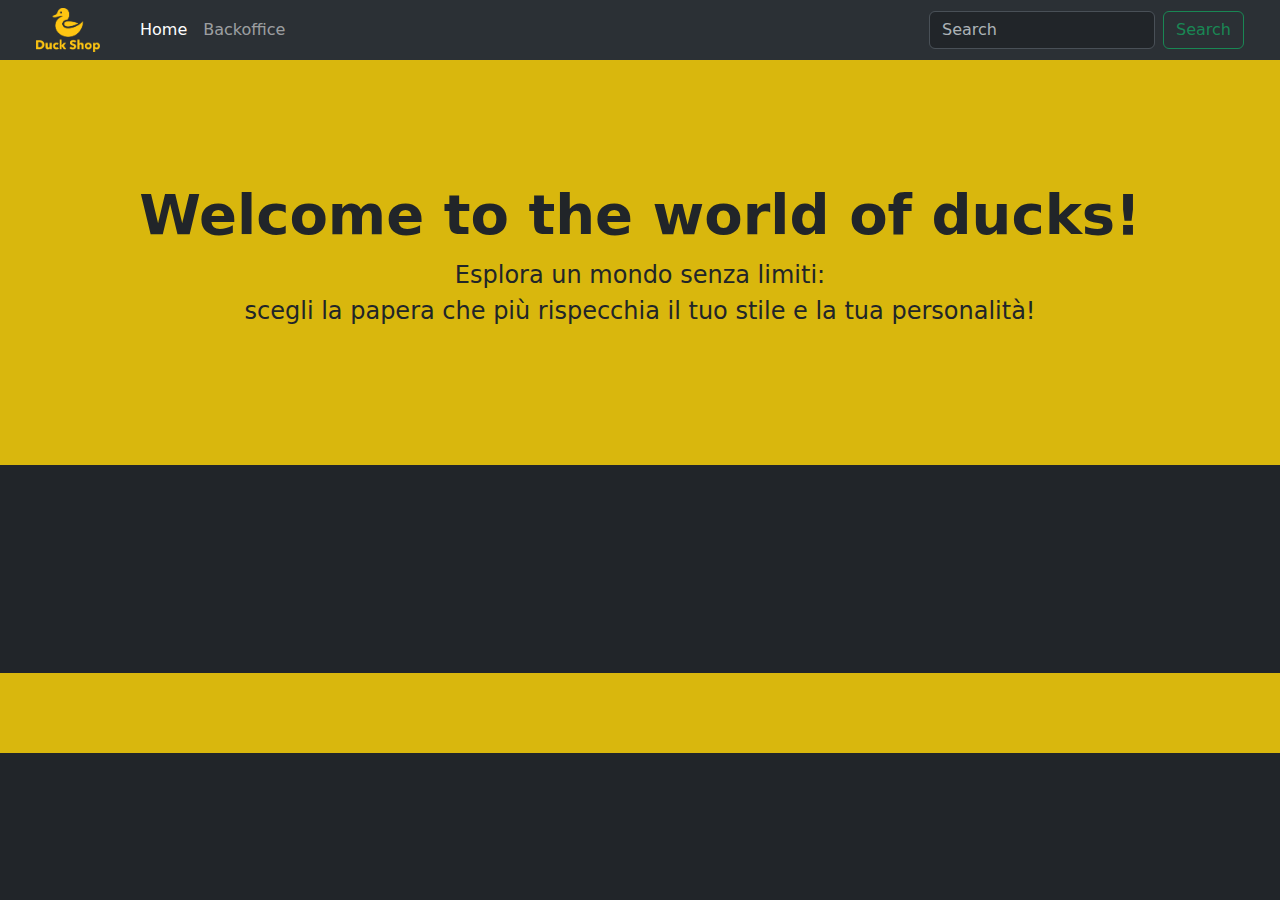
<file: index.html>
<!DOCTYPE html>
<html lang="en">

<head>
    <meta charset="UTF-8">
    <meta name="viewport" content="width=device-width, initial-scale=1.0">
    <title>DuckShop</title>
    <link rel="stylesheet" href="https://cdn.jsdelivr.net/npm/bootstrap@5.3.3/dist/css/bootstrap.min.css">
    <link rel="stylesheet" href="custom.css">
</head>

<body data-bs-theme="dark">
    <!-- Nav area -->
    <nav class="navbar navbar-expand-lg bg-body-tertiary px-4" data-bs-theme="dark">
        <div class="container-fluid">
            <img class="imgLogo" src="assets/duckshop_logo.png" alt="duck-shop-logo">
            <button class="navbar-toggler" type="button" data-bs-toggle="collapse"
                data-bs-target="#navbarSupportedContent" aria-controls="navbarSupportedContent" aria-expanded="false"
                aria-label="Toggle navigation">
                <span class="navbar-toggler-icon"></span>
            </button>
            <div class="collapse navbar-collapse" id="navbarSupportedContent">
                <ul class="navbar-nav me-auto mb-2 mb-lg-0">
                    <li class="nav-item">
                        <a class="nav-link active" aria-current="page" href="/index.html">Home</a>
                    </li>
                    <li class="nav-item">
                        <a class="nav-link" href="/backoffice.html">Backoffice</a>
                    </li>
                </ul>
                <form class="d-flex" role="search">
                    <input class="form-control me-2" id="searchInput" onkeyup="search()" type="search" placeholder="Search" aria-label="Search">
                    <button class="btn btn-outline-success" type="submit">Search</button>
                </form>
            </div>
        </div>
    </nav>

    <main>
        <!-- Jumbotron area -->
        <section id="jumbotron" class="container-fluid p-0 d-flex align-items-center justify-content-center mb-5">
            <div class="row text-center m-0  pb-0">
                <div class="textJumb col-12 text-dark">
                    <h1 class="display-4 fw-bold">Welcome to the world of ducks!</h1>
                    <p class="lead">Esplora un mondo senza limiti: <br>scegli la papera che più rispecchia il tuo stile
                        e la tua personalità! </p>
                </div>
            </div>
        </section>

        <!-- DuckBox area -->
        <section id="duckArea" class="container">
            <div id="resultsDuck" class="row gap-3 justify-content-center">

            </div>
        </section>


    </main>

    <footer>
        <div id="footer">

        </div>
    </footer>





    <script src="https://cdn.jsdelivr.net/npm/@popperjs/core@2.11.8/dist/umd/popper.min.js"
        integrity="sha384-I7E8VVD/ismYTF4hNIPjVp/Zjvgyol6VFvRkX/vR+Vc4jQkC+hVqc2pM8ODewa9r"
        crossorigin="anonymous"></script>
    <script src="https://cdn.jsdelivr.net/npm/bootstrap@5.3.3/dist/js/bootstrap.min.js"
        integrity="sha384-0pUGZvbkm6XF6gxjEnlmuGrJXVbNuzT9qBBavbLwCsOGabYfZo0T0to5eqruptLy"
        crossorigin="anonymous"></script>
    <script src="index.js"></script>
</body>

</html>
</file>
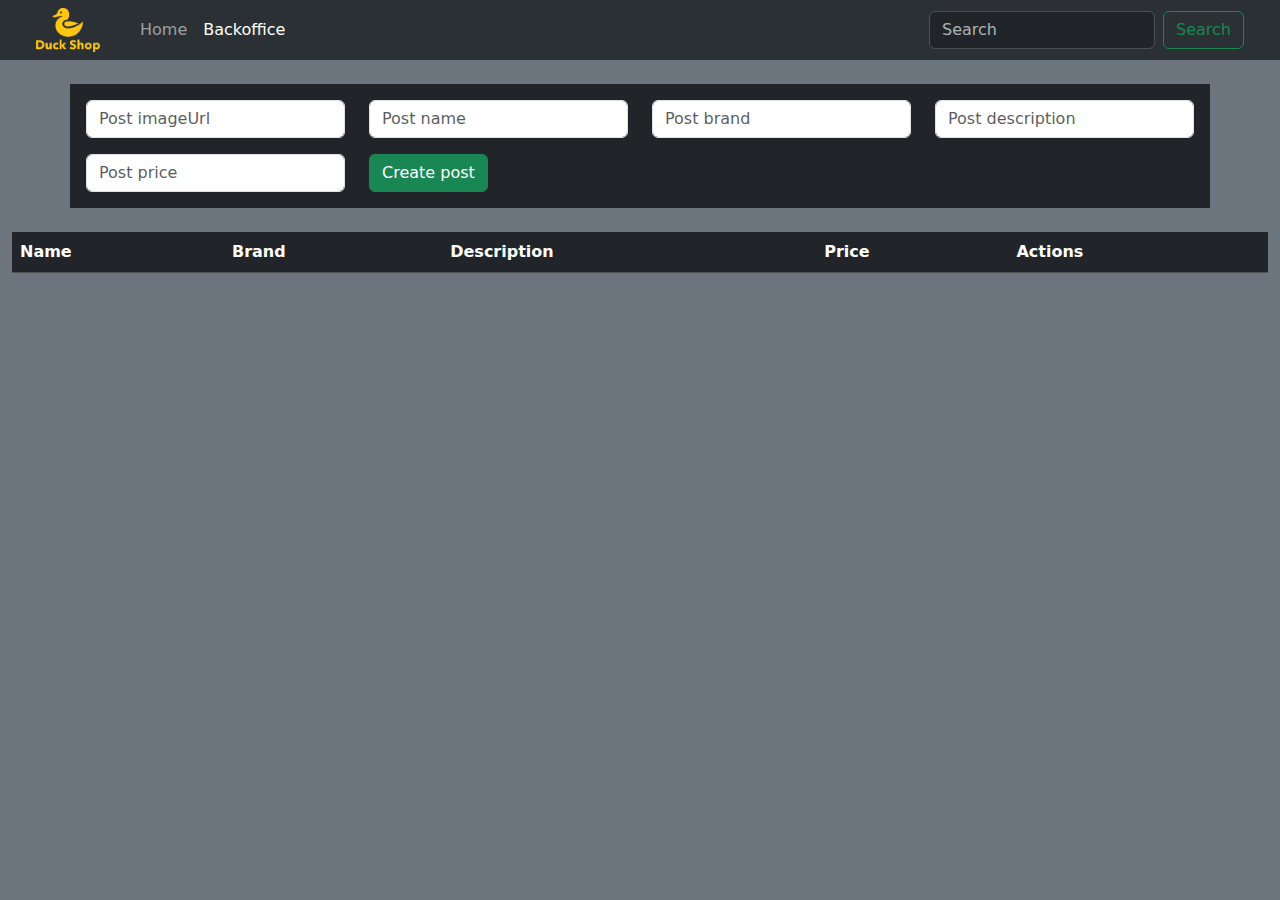
<file: backoffice.html>
<!DOCTYPE html>
<html lang="en">

<head>
    <meta charset="UTF-8">
    <meta name="viewport" content="width=device-width, initial-scale=1.0">
    <title>DuckShop</title>
    <link rel="stylesheet" href="https://cdn.jsdelivr.net/npm/bootstrap@5.3.3/dist/css/bootstrap.min.css">
    <link href="https://cdn.jsdelivr.net/npm/bootstrap-icons/font/bootstrap-icons.css" rel="stylesheet">
    
    <link rel="stylesheet" href="custom.css">
</head>

<body class="bg-secondary">
    <!-- Nav area -->
    <nav class="navbar navbar-expand-lg bg-body-tertiary px-4" data-bs-theme="dark">
        <div class="container-fluid">
            <img class="imgLogo" src="assets/duckshop_logo.png" alt="duck-shop-logo">
            <button class="navbar-toggler" type="button" data-bs-toggle="collapse"
                data-bs-target="#navbarSupportedContent" aria-controls="navbarSupportedContent" aria-expanded="false"
                aria-label="Toggle navigation">
                <span class="navbar-toggler-icon"></span>
            </button>
            <div class="collapse navbar-collapse" id="navbarSupportedContent">
                <ul class="navbar-nav me-auto mb-2 mb-lg-0">
                    <li class="nav-item">
                        <a class="nav-link" aria-current="page" href="/index.html">Home</a>
                    </li>
                    <li class="nav-item">
                        <a class="nav-link active" href="/backoffice.html">Backoffice</a>
                    </li>
                </ul>
                <form class="d-flex" role="search">
                    <input class="form-control me-2" id="searchInput" type="search" placeholder="Search" aria-label="Search">
                    <button class="btn btn-outline-success" type="submit">Search</button>
                </form>
            </div>
        </div>
    </nav>

    <main>
        <!-- Search area -->
        <div class="alert alert-warning d-none" role="alert" id="alertMsg">
            <svg xmlns="http://www.w3.org/2000/svg" width="16" height="16" fill="currentColor" class="bi bi-exclamation-triangle-fill" viewBox="0 0 16 16">
                <path d="M8.982 1.566a1.13 1.13 0 0 0-1.96 0L.165 13.233c-.457.778.091 1.767.98 1.767h13.713c.889 0 1.438-.99.98-1.767zM8 5c.535 0 .954.462.9.995l-.35 3.507a.552.552 0 0 1-1.1 0L7.1 5.995A.905.905 0 0 1 8 5m.002 6a1 1 0 1 1 0 2 1 1 0 0 1 0-2"/>
              </svg>
            <span>Devi inserire tutti e 5 i campi obbligatori!</span>
        </div>
        <div class="container my-4 bg-dark p-3 d-flex align-items-center justify-content-center">
            <div class="row gy-3">
                <div class="col-md-3">
                    <input type="text" id="post-imageUrl" placeholder="Post imageUrl" class="form-control">
                </div>
                <div class="col-md-3">
                    <input type="text" id="post-name" placeholder="Post name" class="form-control">
                </div>
                <div class="col-md-3">
                    <input type="text" id="post-brand" placeholder="Post brand" class="form-control">
                </div>
                <div class="col-md-3">
                    <input type="text" id="post-description" placeholder="Post description" class="form-control">
                </div>
                <div class="col-md-3">
                    <input type="number" placeholder="Post price" id="post-price" class="form-control">
                </div>
                <div class="col-md-3">
                    <button class="btn btn-success btn" onclick="createPost()">Create post</button>
                </div>
            </div>
        </div>



        <!-- Table area -->
        <div class="container-fluid my-4">
            <table class="table table-striped table-dark">
                <thead>
                    <tr>
                        <th scope="col">Name</th>
                        <th scope="col">Brand</th>
                        <th scope="col">Description</th>
                        <th scope="col">Price</th>
                        <th scope="col">Actions</th>
                    </tr>
                </thead>
                <tbody id="resultsDuck">
                  
                </tbody>
            </table>
        </div>


        <!-- Modal area -->
        <div class="modal" tabindex="-1" id="confirmModal">
            <div class="modal-dialog">
              <div class="modal-content">
                <div class="modal-header">
                  <h5 class="modal-title">Richiesta di conferma</h5>
                  <button type="button" class="btn-close" data-bs-dismiss="modal" aria-label="Close"></button>
                </div>
                <div class="modal-body">
                  <p>Sicuro di voler eliminare il prodotto? </p>
                </div>
                <div class="modal-footer">
                  <button type="button" class="btn btn-secondary" data-bs-dismiss="modal">Chiudi</button>
                  <button type="button" class="btn btn-danger" id="confirmDeleteBtn">Elimina</button>
                </div>
              </div>
            </div>
          </div>
        
    </main>

   



    <script src="https://cdn.jsdelivr.net/npm/@popperjs/core@2.11.8/dist/umd/popper.min.js"
        integrity="sha384-I7E8VVD/ismYTF4hNIPjVp/Zjvgyol6VFvRkX/vR+Vc4jQkC+hVqc2pM8ODewa9r"
        crossorigin="anonymous"></script>
    <script src="https://cdn.jsdelivr.net/npm/bootstrap@5.3.3/dist/js/bootstrap.min.js"
        integrity="sha384-0pUGZvbkm6XF6gxjEnlmuGrJXVbNuzT9qBBavbLwCsOGabYfZo0T0to5eqruptLy"
        crossorigin="anonymous"></script>
        
   
    <script src="backoffice.js"></script>
    
</body>

</html>
</file>
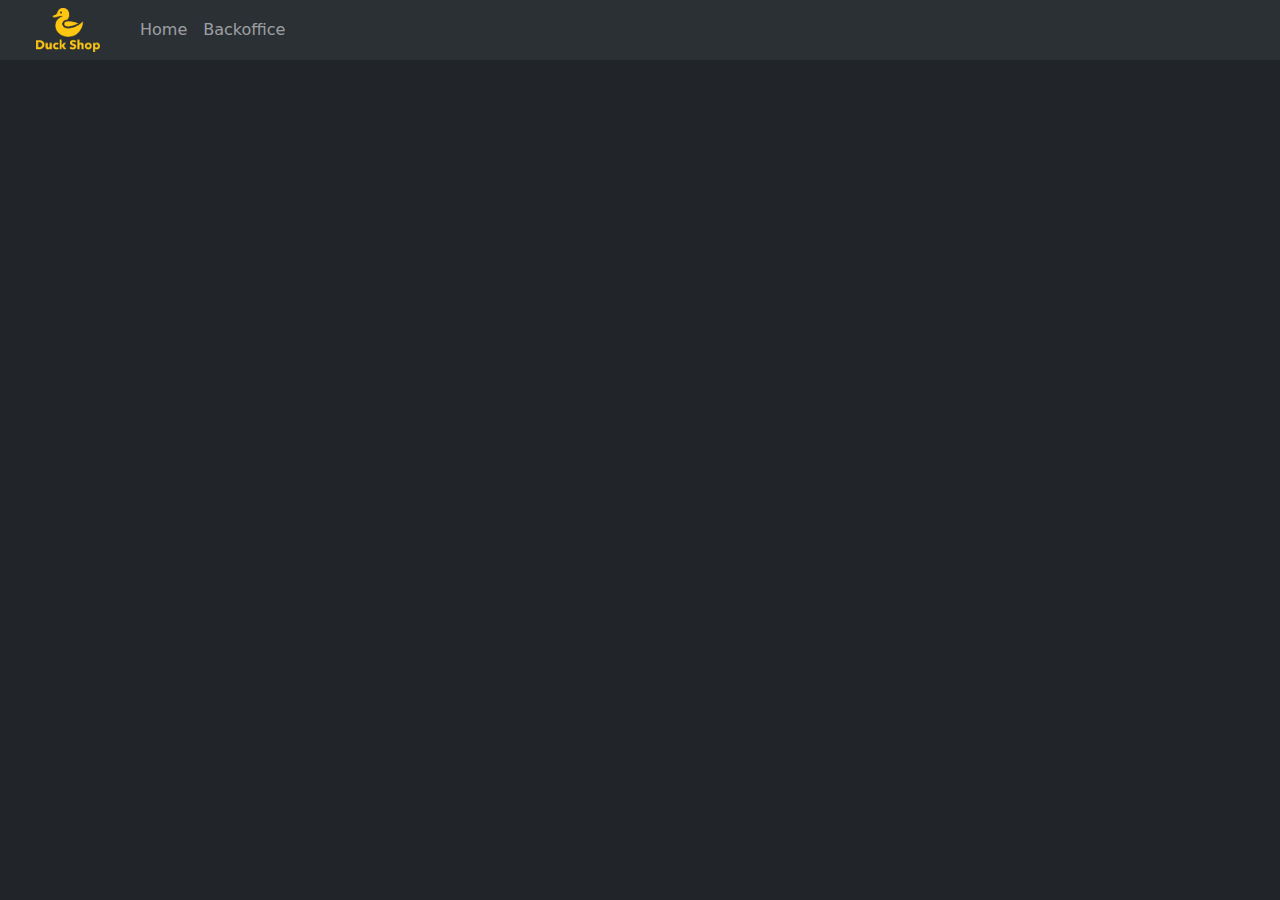
<file: detail.html>
<!DOCTYPE html>
<html lang="en">

<head>
    <meta charset="UTF-8">
    <meta name="viewport" content="width=device-width, initial-scale=1.0">
    <title>DuckShop</title>
    <link rel="stylesheet" href="https://cdn.jsdelivr.net/npm/bootstrap@5.3.3/dist/css/bootstrap.min.css">
    <link rel="stylesheet" href="customDetail.css">
</head>

<body data-bs-theme="dark">
    <!-- Nav area -->
    <nav class="navbar navbar-expand-lg bg-body-tertiary px-4" data-bs-theme="dark">
        <div class="container-fluid">
            <img class="imgLogo" src="assets/duckshop_logo.png" alt="duck-shop-logo">
            <button class="navbar-toggler" type="button" data-bs-toggle="collapse"
                data-bs-target="#navbarSupportedContent" aria-controls="navbarSupportedContent" aria-expanded="false"
                aria-label="Toggle navigation">
                <span class="navbar-toggler-icon"></span>
            </button>
            <div class="collapse navbar-collapse" id="navbarSupportedContent">
                <ul class="navbar-nav me-auto mb-2 mb-lg-0">
                    <li class="nav-item">
                        <a class="nav-link" aria-current="page" href="/index.html">Home</a>
                    </li>
                    <li class="nav-item">
                        <a class="nav-link" href="/backoffice.html">Backoffice</a>
                    </li>
                </ul>
            </div>
        </div>
    </nav>

    <main>
        <!-- DuckBox area -->
        <section id="duckDetail" class="container mt-5">
            <div id="resultDetail" class="row justify-content-center">

            </div>
        </section>


    </main>






    <script src="https://cdn.jsdelivr.net/npm/@popperjs/core@2.11.8/dist/umd/popper.min.js"
        integrity="sha384-I7E8VVD/ismYTF4hNIPjVp/Zjvgyol6VFvRkX/vR+Vc4jQkC+hVqc2pM8ODewa9r"
        crossorigin="anonymous"></script>
    <script src="https://cdn.jsdelivr.net/npm/bootstrap@5.3.3/dist/js/bootstrap.min.js"
        integrity="sha384-0pUGZvbkm6XF6gxjEnlmuGrJXVbNuzT9qBBavbLwCsOGabYfZo0T0to5eqruptLy"
        crossorigin="anonymous"></script>
    <script src="detail.js"></script>
</body>

</html>
</file>
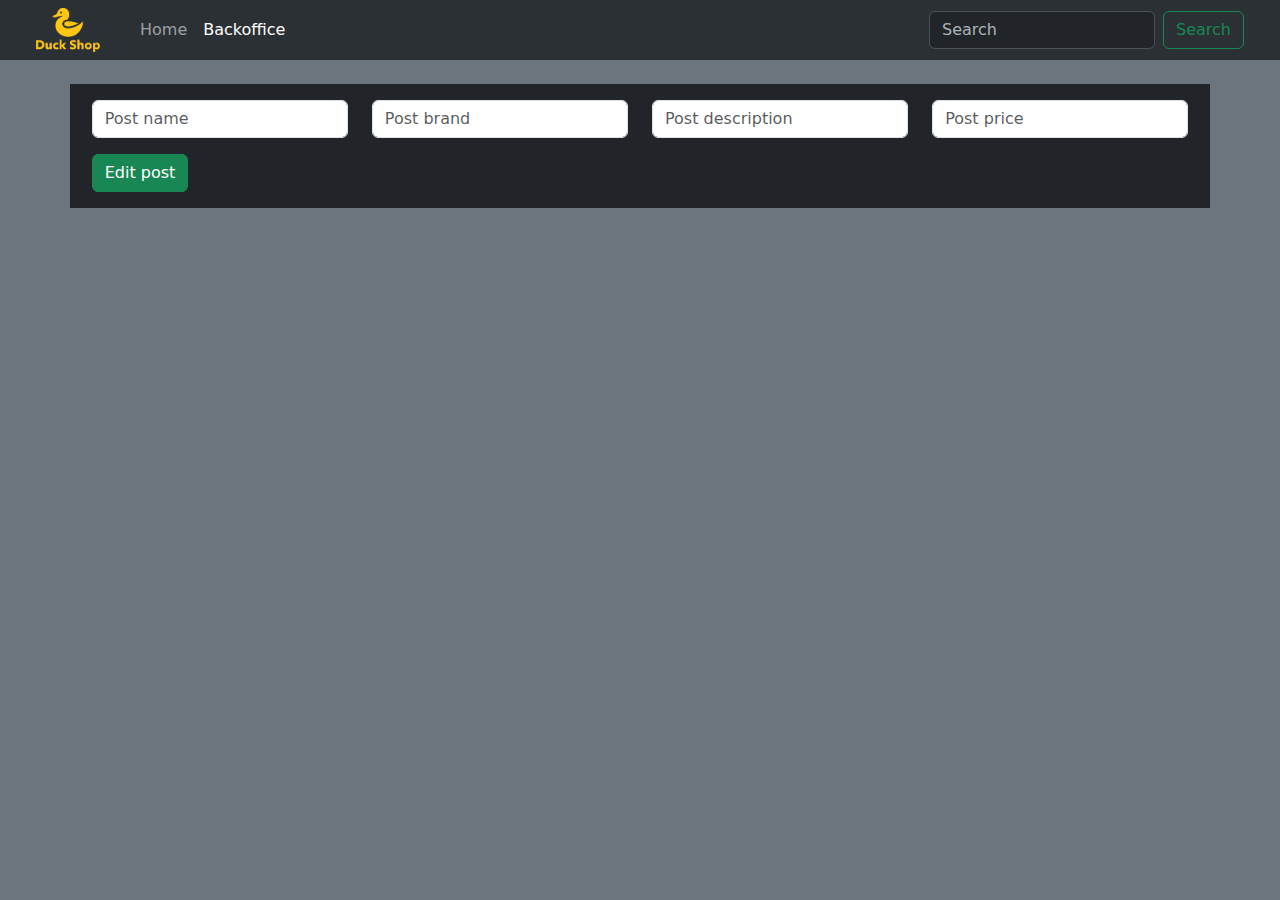
<file: editPost.html>
<!DOCTYPE html>
<html lang="en">

<head>
    <meta charset="UTF-8">
    <meta name="viewport" content="width=device-width, initial-scale=1.0">
    <title>DuckShop</title>
    <link rel="stylesheet" href="https://cdn.jsdelivr.net/npm/bootstrap@5.3.3/dist/css/bootstrap.min.css">
    <link href="https://cdn.jsdelivr.net/npm/bootstrap-icons/font/bootstrap-icons.css" rel="stylesheet">
    <link rel="stylesheet" href="custom.css">
</head>

<body class="bg-secondary">
    <!-- Nav area -->
    <nav class="navbar navbar-expand-lg bg-body-tertiary px-4" data-bs-theme="dark">
        <div class="container-fluid">
            <img class="imgLogo" src="assets/duckshop_logo.png" alt="duck-shop-logo">
            <button class="navbar-toggler" type="button" data-bs-toggle="collapse"
                data-bs-target="#navbarSupportedContent" aria-controls="navbarSupportedContent" aria-expanded="false"
                aria-label="Toggle navigation">
                <span class="navbar-toggler-icon"></span>
            </button>
            <div class="collapse navbar-collapse" id="navbarSupportedContent">
                <ul class="navbar-nav me-auto mb-2 mb-lg-0">
                    <li class="nav-item">
                        <a class="nav-link" aria-current="page" href="/index.html">Home</a>
                    </li>
                    <li class="nav-item">
                        <a class="nav-link active" href="/backoffice.html">Backoffice</a>
                    </li>
                </ul>
                <form class="d-flex" role="search">
                    <input class="form-control me-2" id="searchInput" type="search" placeholder="Search" aria-label="Search">
                    <button class="btn btn-outline-success" type="submit">Search</button>
                </form>
            </div>
        </div>
    </nav>

    <main>
        <!-- Search area -->
        <div class="alert alert-warning d-none" role="alert" id="alertMsg">
            <svg xmlns="http://www.w3.org/2000/svg" width="16" height="16" fill="currentColor" class="bi bi-exclamation-triangle-fill" viewBox="0 0 16 16">
                <path d="M8.982 1.566a1.13 1.13 0 0 0-1.96 0L.165 13.233c-.457.778.091 1.767.98 1.767h13.713c.889 0 1.438-.99.98-1.767zM8 5c.535 0 .954.462.9.995l-.35 3.507a.552.552 0 0 1-1.1 0L7.1 5.995A.905.905 0 0 1 8 5m.002 6a1 1 0 1 1 0 2 1 1 0 0 1 0-2"/>
              </svg>
            <span>Devi inserire tutti e 5 i campi obbligatori!</span>
        </div>

        <div class="alert alert-success d-none" role="alert" id="editMsg">
            <svg xmlns="http://www.w3.org/2000/svg" width="16" height="16" fill="currentColor" class="bi bi-check-circle-fill" viewBox="0 0 16 16">
                <path d="M16 8A8 8 0 1 1 0 8a8 8 0 0 1 16 0m-3.97-3.03a.75.75 0 0 0-1.08.022L7.477 9.417 5.384 7.323a.75.75 0 0 0-1.06 1.06L6.97 11.03a.75.75 0 0 0 1.079-.02l3.992-4.99a.75.75 0 0 0-.01-1.05z"/>
              </svg>
            <span>Post modificato con successo!</span>
        </div>


        <div class="container my-4 bg-dark p-3 d-flex align-items-center justify-content-center">
            <div class="row gy-3">
                <div class="col-md-3">
                    <input type="text" id="post-name" placeholder="Post name" class="form-control">
                </div>
                <div class="col-md-3">
                    <input type="text" id="post-brand" placeholder="Post brand" class="form-control">
                </div>
                <div class="col-md-3">
                    <input type="text" id="post-description" placeholder="Post description" class="form-control">
                </div>
                <div class="col-md-3">
                    <input type="number" placeholder="Post price" id="post-price" class="form-control">
                </div>
                <div class="col-md-3">
                    <button class="btn btn-success btn" onclick="editPost()">Edit post</button>
                </div>
            </div>
        </div>

    </main>





    <script src="https://cdn.jsdelivr.net/npm/@popperjs/core@2.11.8/dist/umd/popper.min.js"
        integrity="sha384-I7E8VVD/ismYTF4hNIPjVp/Zjvgyol6VFvRkX/vR+Vc4jQkC+hVqc2pM8ODewa9r"
        crossorigin="anonymous"></script>
    <script src="https://cdn.jsdelivr.net/npm/bootstrap@5.3.3/dist/js/bootstrap.min.js"
        integrity="sha384-0pUGZvbkm6XF6gxjEnlmuGrJXVbNuzT9qBBavbLwCsOGabYfZo0T0to5eqruptLy"
        crossorigin="anonymous"></script>
        
    
    <script src="editPost.js"></script>
    
</body>

</html>
</file>
<file: custom.css>
.imgLogo{
    width: 4em;
    margin-right: 2em;
}

#jumbotron{
    background-color: rgb(217, 183, 13);
    height: 45vh;
}

.textJumb p{
    font-size: 1.5em !important;
}

#duckArea{
    margin-bottom: 10em !important;
}

.card{
    padding: 0;
    transition: transform 0.3s ease-in-out; /* Aggiunge una transizione fluida */
}

  .card:hover {
    transform: scale(1.05); /* Aumenta leggermente la dimensione della card al passaggio del mouse */
  }

.card-img-top{
    max-height: 20em;
    object-fit: cover;
}

#footer{
    height: 5em;
    background-color: rgb(217, 183, 13);
}
</file>
<file: customDetail.css>
.imgLogo{
    width: 4em;
    margin-right: 2em;
}

#jumbotron{
    background-color: rgb(217, 183, 13);
    height: 45vh;
}

.textJumb p{
    font-size: 1.5em !important;
}

#duckArea{
    margin-bottom: 10em !important;
}

.card{
    padding: 0;
}

.card-img-top{
    max-height: 20em;
    object-fit: cover;
}

#footer{
    height: 5em;
    background-color: rgb(217, 183, 13);
}
</file>
